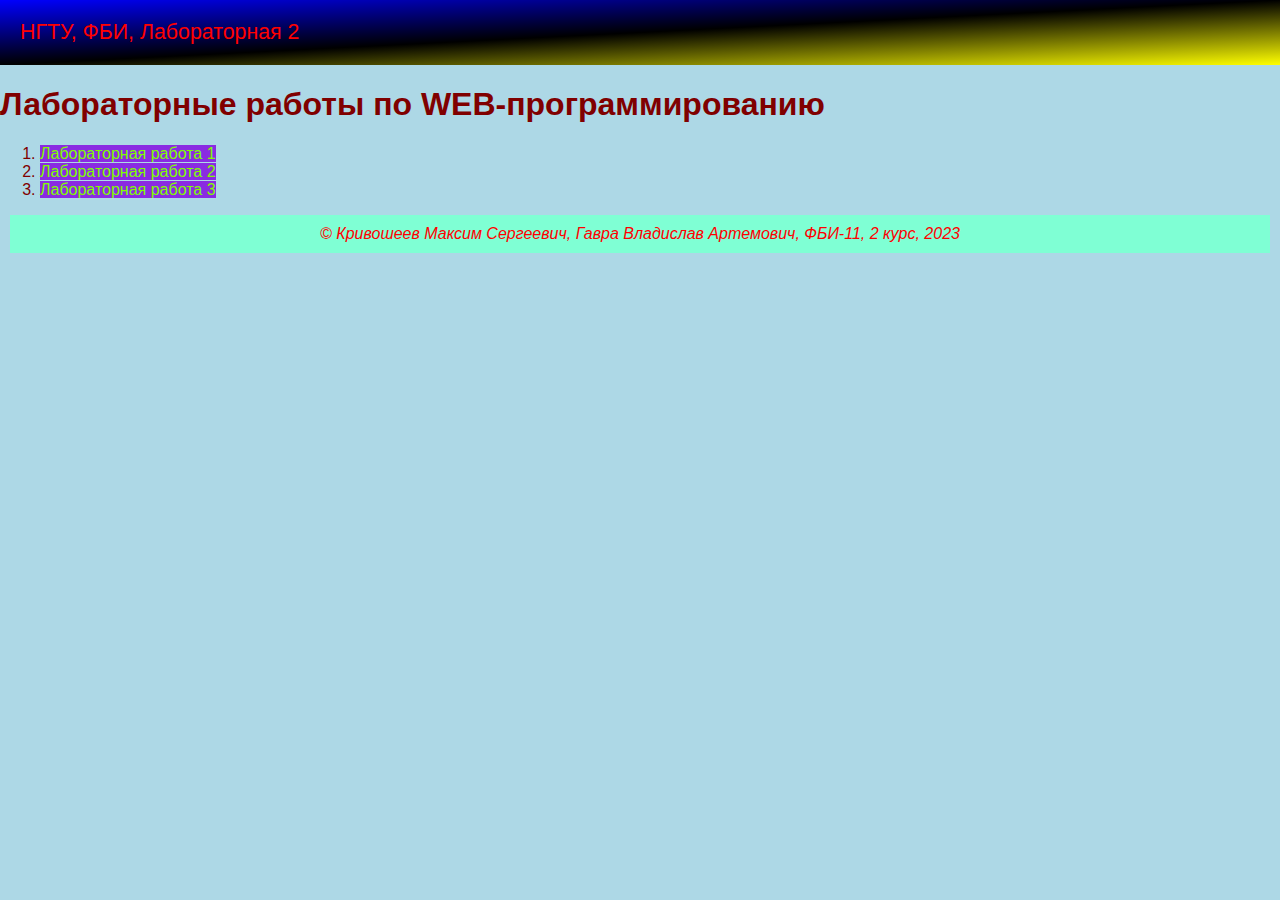
<file: index.html>
<!DOCTYPE html>
<html lang="ru">
<head>

        <meta charset="UTF-8">
        <meta http-equiv="X-UA-Compatible" content="IE-edge">
        <meta name="viewport" content="width=device-width, initial-scale=1.0">
        <title>Меню</title>
        <link rel="stylesheet" href="main.css">
        
</head>

    <body>
            <header>
                НГТУ, ФБИ, Лабораторная 2
            
            </header>

            <main> 
                <h1>Лабораторные работы по
                    WEB-программированию</h1>
                    <ol>
                        <li>
                            <a href="lab1.html" target="_blank" style="color: chartreuse; text-decoration: none;">Лабораторная работа 1</a>
                        </li>
                        <li>
                            <a href="lab2.html" target="_blank" style="color: chartreuse; text-decoration: none;">Лабораторная работа 2</a>
                        </li>
                        <li>
                            <a href="lab3.html" target="_blank" style="color: chartreuse; text-decoration: none;">Лабораторная работа 3</a>
                        </li>
                    </ol>
            </main>

            <footer>
                &copy; Кривошеев Максим Сергеевич, Гавра Владислав Артемович, ФБИ-11, 2 курс, 2023
            </footer>

    </body>
</html>
</file>
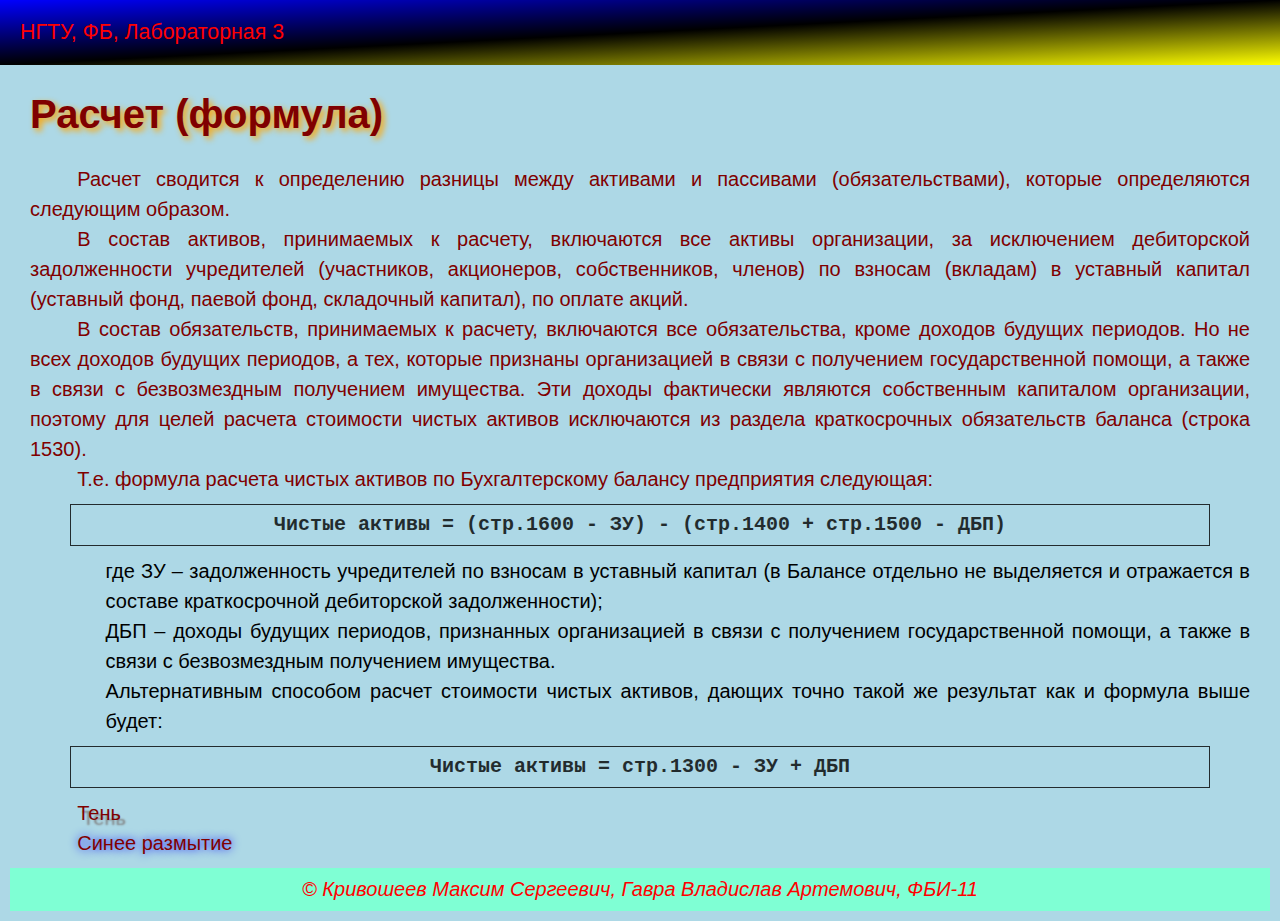
<file: lab3.html>
<!DOCTYPE html>
<html lang="ru">
<head>
    <meta charset="UTF-8">
    <meta http-equiv="X-UA-Compatible" content="IE=edge">
    <meta name="viewport" content="width=device-width, initial-scale=1.0">
    <title>Кривошеев Максим Сергеевич, Гавра Владислав Артемович, ФБИ-11</title>
    <link rel="stylesheet" href="main.css">
    <style>
        body {
            font-size: 20px;
        }

        main {
            margin-left: 30px;
            margin-right: 30px;

        }

        div {
            text-align: justify;
            text-indent: 1.25cm;
            line-height: 150%;
        }

        .formula {
            color: black;
            font-weight: bold;
            text-align: center;
            font-family: 'Courier New', Courier, monospace;
            border: 1px solid;
            text-indent: 0;
            margin: 10px 40px 10px 40px;
            padding: 5px;
            opacity: 0.8;
            transition: 600ms 1s;

        }
    
        .formula:hover{
            opacity: 1;
        }
        
        .formula-description {
            color: black;
            margin-left: 2cm;
            text-indent: 0;
        }

        .shadow {
            text-shadow: 5px 5px 2px gray;
        }
        .shadow1 {
            text-shadow: 0px 0px 10px blue;
        }

        .zagolovok{
            text-shadow: 3px 3px 6px orange;
            transition: 200ms 0.5s;

        }
    </style>
</head>
<body>
    <header>
        НГТУ, ФБ, Лабораторная 3
    </header>

    <main>
        <h1 class="zagolovok">Расчет (формула)</h1>
            <div>Расчет сводится к определению разницы между активами и пассивами
            (обязательствами), которые определяются следующим образом.</div>
            <div>В состав активов, принимаемых к расчету, включаются все активы
            организации, за исключением дебиторской задолженности учредителей
            (участников, акционеров, собственников, членов) по взносам (вкладам)
            в уставный капитал (уставный фонд, паевой фонд, складочный
            капитал), по оплате акций.</div>
            <div>В состав обязательств, принимаемых к расчету, включаются все
            обязательства, кроме доходов будущих периодов. Но не всех доходов
            будущих периодов, а тех, которые признаны организацией в связи с
            получением государственной помощи, а также в связи с безвозмездным
            получением имущества. Эти доходы фактически являются
            собственным капиталом организации, поэтому для целей расчета
            стоимости чистых активов исключаются из раздела краткосрочных
            обязательств баланса (строка 1530). </div>
            <div>Т.е. формула расчета чистых активов по Бухгалтерскому балансу
            предприятия следующая:</div>
            <div class="formula">Чистые активы = (стр.1600 - ЗУ) - (стр.1400 + стр.1500 - ДБП)</div>
            <div class="formula-description">где ЗУ – задолженность учредителей по взносам в уставный капитал (в
            Балансе отдельно не выделяется и отражается в составе
            краткосрочной дебиторской задолженности);</div>
            <div class="formula-description">ДБП – доходы будущих периодов, признанных организацией в связи с
            получением государственной помощи, а также в связи с безвозмездным
            получением имущества.</div>
            <div class="formula-description">Альтернативным способом расчет стоимости чистых активов, дающих
            точно такой же результат как и формула выше будет:</div>
            <div class="formula">Чистые активы = стр.1300 - ЗУ + ДБП </div>
            <div class="shadow">Тень</div>
            <div class="shadow1">Синее размытие</div> 

    </main>

    <footer>
        &copy; Кривошеев Максим Сергеевич, Гавра Владислав Артемович, ФБИ-11
    </footer>
</body>
</html>
</file>
<file: main.css>
body {
background-color: lightblue;
color: maroon;
font-family: Arial, Helvetica, sans-serif;
margin: 0px;
}

header {
background-image: linear-gradient(to right bottom, blue, black, yellow); 
color: red; 
font-family: Arial, Helvetica, sans-serif; 
padding: 20px; font-size: 
16pt
}

footer {
background-color: aquamarine; 
font-family: 'Lucida Sans', 'Lucida Sans Regular', 'Lucida Grande', 'Lucida Sans Unicode', Geneva, Verdana, sans-serif;
font-style: italic; 
font-size: 30;
margin: 10px;
color: red; 
padding: 10px; 
text-align: center;
}

a {
    color: burlywood;
    background-color: blueviolet;
}

a:visited {
color: aqua;
background-color: darkgreen;
}

a:hover {
color: red;
text-decoration: underline;
background-color: white;
}

a:active {
color: pink;
background-color: green;
}
</file>
